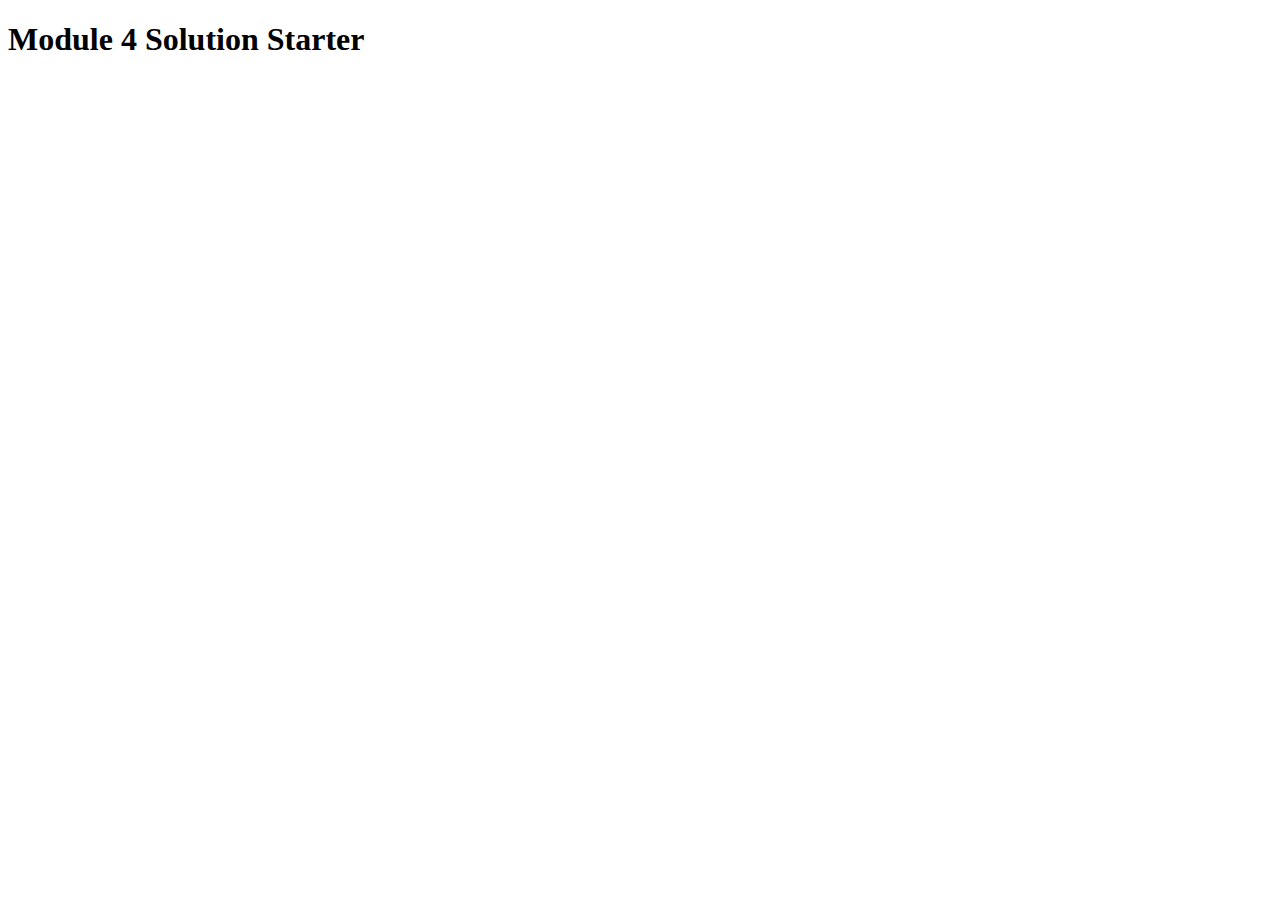
<file: module4-solution/index.html>
<!DOCTYPE html>
<html>

<head>
    <meta charset="utf-8">
    <title>Module 4 Solution Starter</title>
    <script src="SpeakHello.js"></script>
    <script src="SpeakGoodBye.js"></script>
    <script src="script.js"></script>
</head>

<body>
    <h1>Module 4 Solution Starter</h1>
</body>

</html>
</file>
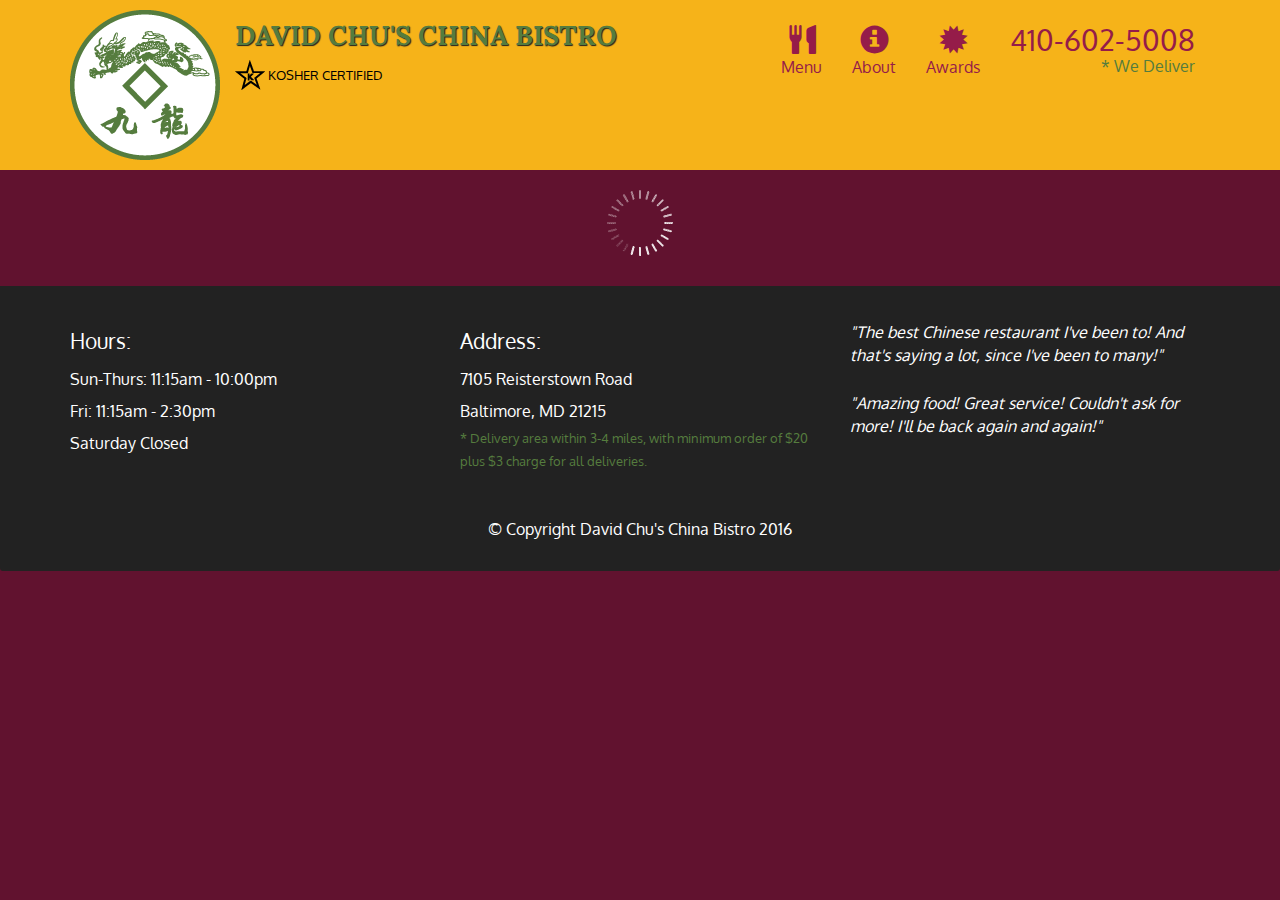
<file: module5-solution/index.html>
<!doctype html>
<html lang="en">

<head>
    <meta charset="utf-8">
    <meta http-equiv="X-UA-Compatible" content="IE=edge">
    <meta name="viewport" content="width=device-width, initial-scale=1">
    <title>David Chu's China Bistro</title>
    <link rel="stylesheet" href="css/bootstrap.min.css">
    <link rel="stylesheet" href="css/styles.css">
    <link href='https://fonts.googleapis.com/css?family=Oxygen:400,300,700' rel='stylesheet' type='text/css'>
    <link href='https://fonts.googleapis.com/css?family=Lora' rel='stylesheet' type='text/css'>
</head>

<body>
    <header>
        <nav id="header-nav" class="navbar navbar-default">
            <div class="container">
                <div class="navbar-header">
                    <a href="index.html" class="pull-left visible-md visible-lg">
                        <div id="logo-img" alt="Logo image"></div>
                    </a>

                    <div class="navbar-brand">
                        <a href="index.html">
                            <h1>David Chu's China Bistro</h1>
                        </a>
                        <p>
                            <img src="images/star-k-logo.png" alt="Kosher certification">
                            <span>Kosher Certified</span>
                        </p>
                    </div>

                    <button id="navbarToggle" type="button" class="navbar-toggle collapsed" data-toggle="collapse" data-target="#collapsable-nav" aria-expanded="false">
            <span class="sr-only">Toggle navigation</span>
            <span class="icon-bar"></span>
            <span class="icon-bar"></span>
            <span class="icon-bar"></span>
          </button>
                </div>

                <div id="collapsable-nav" class="collapse navbar-collapse">
                    <ul id="nav-list" class="nav navbar-nav navbar-right">
                        <li id="navHomeButton" class="visible-xs active">
                            <a href="index.html">
                                <span class="glyphicon glyphicon-home"></span> Home</a>
                        </li>
                        <li id="navMenuButton">
                            <a href="#" onclick="$dc.loadMenuCategories();">
                                <span class="glyphicon glyphicon-cutlery"></span><br class="hidden-xs"> Menu</a>
                        </li>
                        <li>
                            <a href="#">
                                <span class="glyphicon glyphicon-info-sign"></span><br class="hidden-xs"> About</a>
                        </li>
                        <li>
                            <a href="#">
                                <span class="glyphicon glyphicon-certificate"></span><br class="hidden-xs"> Awards</a>
                        </li>
                        <li id="phone" class="hidden-xs">
                            <a href="tel:410-602-5008">
                                <span>410-602-5008</span></a>
                            <div>* We Deliver</div>
                        </li>
                    </ul>
                    <!-- #nav-list -->
                </div>
                <!-- .collapse .navbar-collapse -->
            </div>
            <!-- .container -->
        </nav>
        <!-- #header-nav -->
    </header>

    <div id="call-btn" class="visible-xs">
        <a class="btn" href="tel:410-602-5008">
            <span class="glyphicon glyphicon-earphone"></span> 410-602-5008
        </a>
    </div>
    <div id="xs-deliver" class="text-center visible-xs">* We Deliver</div>

    <div id="main-content" class="container"></div>

    <footer class="panel-footer">
        <div class="container">
            <div class="row">
                <section id="hours" class="col-sm-4">
                    <span>Hours:</span><br> Sun-Thurs: 11:15am - 10:00pm<br> Fri: 11:15am - 2:30pm<br> Saturday Closed
                    <hr class="visible-xs">
                </section>
                <section id="address" class="col-sm-4">
                    <span>Address:</span><br> 7105 Reisterstown Road<br> Baltimore, MD 21215
                    <p>* Delivery area within 3-4 miles, with minimum order of $20 plus $3 charge for all deliveries.</p>
                    <hr class="visible-xs">
                </section>
                <section id="testimonials" class="col-sm-4">
                    <p>"The best Chinese restaurant I've been to! And that's saying a lot, since I've been to many!"</p>
                    <p>"Amazing food! Great service! Couldn't ask for more! I'll be back again and again!"</p>
                </section>
            </div>
            <div class="text-center">&copy; Copyright David Chu's China Bistro 2016</div>
        </div>
    </footer>

    <!-- jQuery (Bootstrap JS plugins depend on it) -->
    <script src="js/jquery-2.1.4.min.js"></script>
    <script src="js/bootstrap.min.js"></script>
    <script src="js/ajax-utils.js"></script>
    <script src="js/script.js"></script>
</body>

</html>
</file>
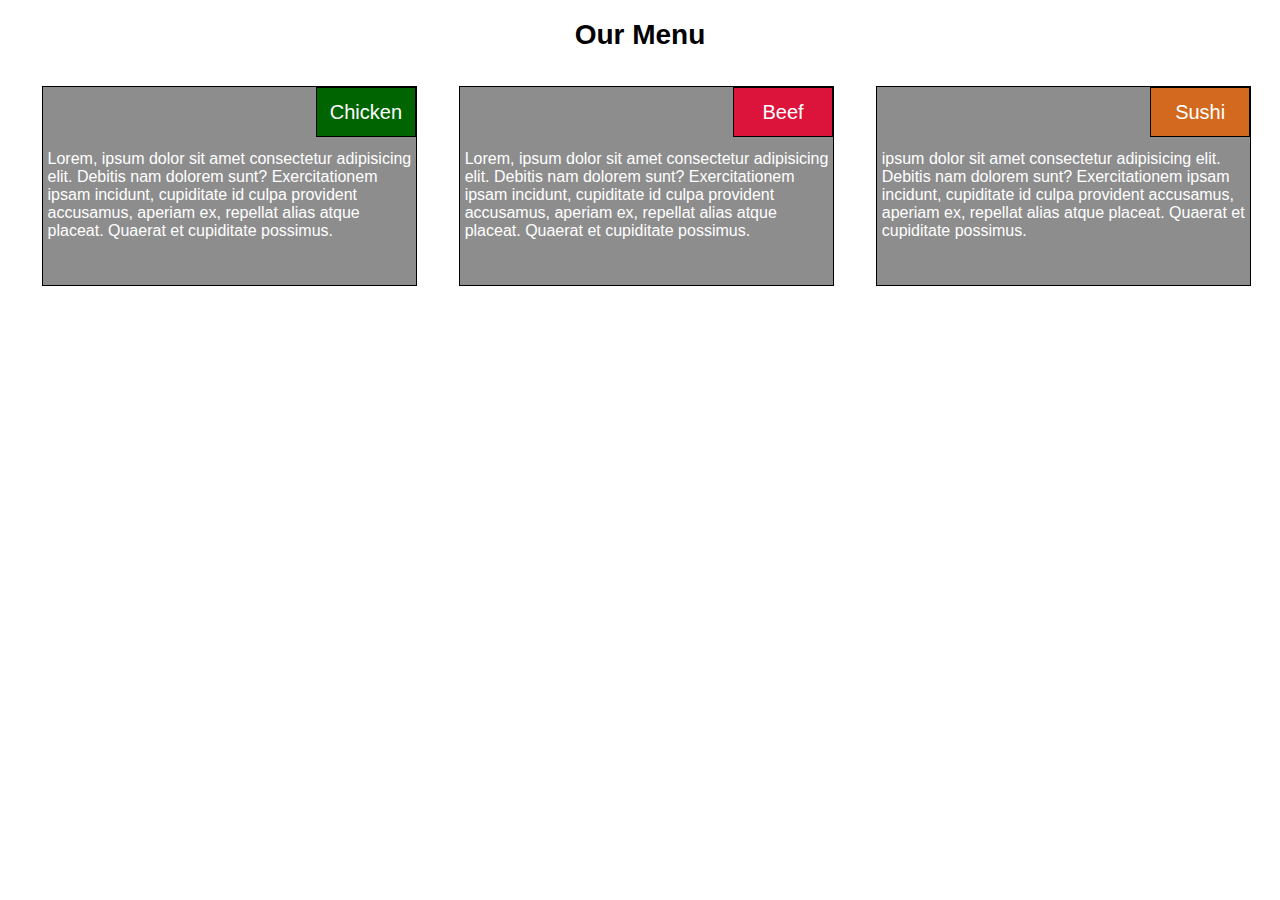
<file: module2-solution/html/index.html>
<!DOCTYPE html>
<html lang="en">

<head>
    <meta charset="UTF-8">
    <meta http-equiv="X-UA-Compatible" content="IE=edge">
    <meta name="viewport" content="width=device-width, initial-scale=1.0">
    <link rel="stylesheet" href="../css/styles.css">
    <title>Assignment Solution for Module 2</title>
</head>

<body>
    <h1>Our Menu</h1>
    <div class="row">
        <div class="column-lg-4 column-md-6 column-sm-12">
            <p><span id="sushi">Sushi</span><br>ipsum dolor sit amet consectetur adipisicing elit. Debitis nam dolorem
                sunt? Exercitationem ipsam
                incidunt, cupiditate id culpa provident accusamus, aperiam ex, repellat alias atque placeat. Quaerat et
                cupiditate possimus.</p>
        </div>
        <div class="column-lg-4 column-md-6 column-sm-12">
            <p><span id="beef">Beef</span><br>Lorem, ipsum dolor sit amet consectetur adipisicing elit. Debitis nam
                dolorem sunt? Exercitationem ipsam
                incidunt, cupiditate id culpa provident accusamus, aperiam ex, repellat alias atque placeat. Quaerat et
                cupiditate possimus.</p>
        </div>
        <div class="column-lg-4 column-md-6 column-sm-12 para3">
            <p class="para3"><span id="chicken">Chicken</span><br>Lorem, ipsum dolor sit amet consectetur adipisicing
                elit. Debitis nam dolorem sunt? Exercitationem ipsam
                incidunt, cupiditate id culpa provident accusamus, aperiam ex, repellat alias atque placeat. Quaerat et
                cupiditate possimus.</p>
        </div>
    </div>
</body>

</html>
</file>
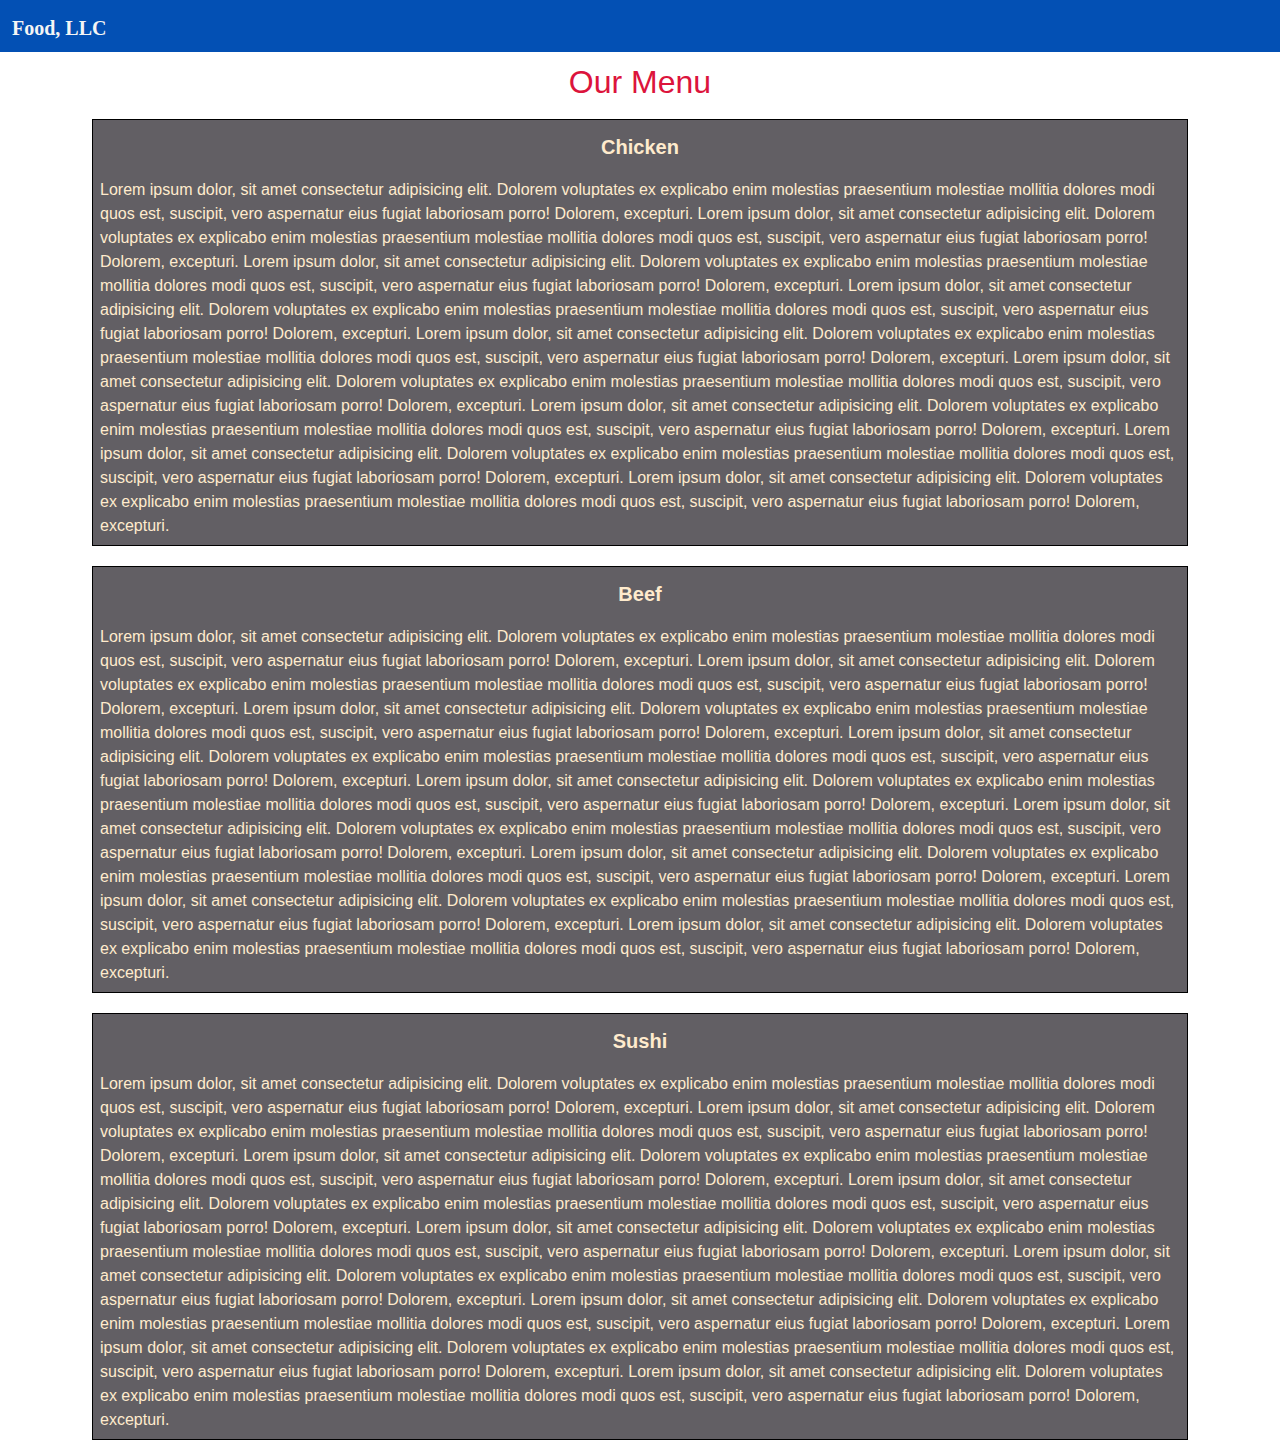
<file: module3-solution/html/index.html>
<!DOCTYPE html>
<html lang="en">

<head>
    <meta charset="UTF-8">
    <meta http-equiv="X-UA-Compatible" content="IE=edge">
    <meta name="viewport" content="width=device-width, initial-scale=1.0">
    <link rel="stylesheet" href="../bootstrap/css/bootstrap.min.css">
    <link rel="stylesheet" href="../css/styles.css">
    <title>Assignment Solution for Module 3</title>
</head>

<body>
    <nav class="navbar navbar-expand-xxl navbar-light main">
        <div class="container-fluid">
            <a class="navbar-brand nav-name" href="#">Food, LLC</a>
            <button class="navbar-toggler mobile" type="button" data-bs-toggle="collapse" data-bs-target="#navbarSupportedContent" aria-controls="navbarSupportedContent" aria-expanded="false" aria-label="Toggle navigation">
                <span class="navbar-toggler-icon"></span>
            </button>
        </div>
        <div class="navbar-collapse mobile" id="navbarSupportedContent">
            <ul class="navbar-nav me-auto mb-2 mb-lg-0 ">
                <li class="nav-item">
                    <a class="nav-link active nav-li" aria-current="page" href="#">Chicken</a>
                </li>
                <li class="nav-item">
                    <a class="nav-link active nav-li" aria-current="page" href="#">Beef</a>
                </li>
                <li class="nav-item">
                    <a class="nav-link active nav-li" aria-current="page" href="#">Sushi</a>
                </li>
            </ul>
        </div>
        <div class="container">
            <h2 class="text-center">Our Menu</h2>
            <div class="food col-xs-12">
                <p class="foodname">Chicken</p>Lorem ipsum dolor, sit amet consectetur adipisicing elit. Dolorem voluptates ex explicabo enim molestias praesentium molestiae mollitia dolores modi quos est, suscipit, vero aspernatur eius fugiat laboriosam porro! Dolorem,
                excepturi. Lorem ipsum dolor, sit amet consectetur adipisicing elit. Dolorem voluptates ex explicabo enim molestias praesentium molestiae mollitia dolores modi quos est, suscipit, vero aspernatur eius fugiat laboriosam porro! Dolorem,
                excepturi. Lorem ipsum dolor, sit amet consectetur adipisicing elit. Dolorem voluptates ex explicabo enim molestias praesentium molestiae mollitia dolores modi quos est, suscipit, vero aspernatur eius fugiat laboriosam porro! Dolorem,
                excepturi. Lorem ipsum dolor, sit amet consectetur adipisicing elit. Dolorem voluptates ex explicabo enim molestias praesentium molestiae mollitia dolores modi quos est, suscipit, vero aspernatur eius fugiat laboriosam porro! Dolorem,
                excepturi. Lorem ipsum dolor, sit amet consectetur adipisicing elit. Dolorem voluptates ex explicabo enim molestias praesentium molestiae mollitia dolores modi quos est, suscipit, vero aspernatur eius fugiat laboriosam porro! Dolorem,
                excepturi. Lorem ipsum dolor, sit amet consectetur adipisicing elit. Dolorem voluptates ex explicabo enim molestias praesentium molestiae mollitia dolores modi quos est, suscipit, vero aspernatur eius fugiat laboriosam porro! Dolorem,
                excepturi. Lorem ipsum dolor, sit amet consectetur adipisicing elit. Dolorem voluptates ex explicabo enim molestias praesentium molestiae mollitia dolores modi quos est, suscipit, vero aspernatur eius fugiat laboriosam porro! Dolorem,
                excepturi. Lorem ipsum dolor, sit amet consectetur adipisicing elit. Dolorem voluptates ex explicabo enim molestias praesentium molestiae mollitia dolores modi quos est, suscipit, vero aspernatur eius fugiat laboriosam porro! Dolorem,
                excepturi. Lorem ipsum dolor, sit amet consectetur adipisicing elit. Dolorem voluptates ex explicabo enim molestias praesentium molestiae mollitia dolores modi quos est, suscipit, vero aspernatur eius fugiat laboriosam porro! Dolorem,
                excepturi.
            </div>
            <div class="food col-xs-12">
                <p class="foodname">Beef</p>Lorem ipsum dolor, sit amet consectetur adipisicing elit. Dolorem voluptates ex explicabo enim molestias praesentium molestiae mollitia dolores modi quos est, suscipit, vero aspernatur eius fugiat laboriosam porro! Dolorem, excepturi.
                Lorem ipsum dolor, sit amet consectetur adipisicing elit. Dolorem voluptates ex explicabo enim molestias praesentium molestiae mollitia dolores modi quos est, suscipit, vero aspernatur eius fugiat laboriosam porro! Dolorem, excepturi.
                Lorem ipsum dolor, sit amet consectetur adipisicing elit. Dolorem voluptates ex explicabo enim molestias praesentium molestiae mollitia dolores modi quos est, suscipit, vero aspernatur eius fugiat laboriosam porro! Dolorem, excepturi.
                Lorem ipsum dolor, sit amet consectetur adipisicing elit. Dolorem voluptates ex explicabo enim molestias praesentium molestiae mollitia dolores modi quos est, suscipit, vero aspernatur eius fugiat laboriosam porro! Dolorem, excepturi.
                Lorem ipsum dolor, sit amet consectetur adipisicing elit. Dolorem voluptates ex explicabo enim molestias praesentium molestiae mollitia dolores modi quos est, suscipit, vero aspernatur eius fugiat laboriosam porro! Dolorem, excepturi.
                Lorem ipsum dolor, sit amet consectetur adipisicing elit. Dolorem voluptates ex explicabo enim molestias praesentium molestiae mollitia dolores modi quos est, suscipit, vero aspernatur eius fugiat laboriosam porro! Dolorem, excepturi.
                Lorem ipsum dolor, sit amet consectetur adipisicing elit. Dolorem voluptates ex explicabo enim molestias praesentium molestiae mollitia dolores modi quos est, suscipit, vero aspernatur eius fugiat laboriosam porro! Dolorem, excepturi.
                Lorem ipsum dolor, sit amet consectetur adipisicing elit. Dolorem voluptates ex explicabo enim molestias praesentium molestiae mollitia dolores modi quos est, suscipit, vero aspernatur eius fugiat laboriosam porro! Dolorem, excepturi.
                Lorem ipsum dolor, sit amet consectetur adipisicing elit. Dolorem voluptates ex explicabo enim molestias praesentium molestiae mollitia dolores modi quos est, suscipit, vero aspernatur eius fugiat laboriosam porro! Dolorem, excepturi.</div>
            <div class="food col-xs-12">
                <p class="foodname">Sushi</p>Lorem ipsum dolor, sit amet consectetur adipisicing elit. Dolorem voluptates ex explicabo enim molestias praesentium molestiae mollitia dolores modi quos est, suscipit, vero aspernatur eius fugiat laboriosam porro! Dolorem, excepturi.
                Lorem ipsum dolor, sit amet consectetur adipisicing elit. Dolorem voluptates ex explicabo enim molestias praesentium molestiae mollitia dolores modi quos est, suscipit, vero aspernatur eius fugiat laboriosam porro! Dolorem, excepturi.
                Lorem ipsum dolor, sit amet consectetur adipisicing elit. Dolorem voluptates ex explicabo enim molestias praesentium molestiae mollitia dolores modi quos est, suscipit, vero aspernatur eius fugiat laboriosam porro! Dolorem, excepturi.
                Lorem ipsum dolor, sit amet consectetur adipisicing elit. Dolorem voluptates ex explicabo enim molestias praesentium molestiae mollitia dolores modi quos est, suscipit, vero aspernatur eius fugiat laboriosam porro! Dolorem, excepturi.
                Lorem ipsum dolor, sit amet consectetur adipisicing elit. Dolorem voluptates ex explicabo enim molestias praesentium molestiae mollitia dolores modi quos est, suscipit, vero aspernatur eius fugiat laboriosam porro! Dolorem, excepturi.
                Lorem ipsum dolor, sit amet consectetur adipisicing elit. Dolorem voluptates ex explicabo enim molestias praesentium molestiae mollitia dolores modi quos est, suscipit, vero aspernatur eius fugiat laboriosam porro! Dolorem, excepturi.
                Lorem ipsum dolor, sit amet consectetur adipisicing elit. Dolorem voluptates ex explicabo enim molestias praesentium molestiae mollitia dolores modi quos est, suscipit, vero aspernatur eius fugiat laboriosam porro! Dolorem, excepturi.
                Lorem ipsum dolor, sit amet consectetur adipisicing elit. Dolorem voluptates ex explicabo enim molestias praesentium molestiae mollitia dolores modi quos est, suscipit, vero aspernatur eius fugiat laboriosam porro! Dolorem, excepturi.
                Lorem ipsum dolor, sit amet consectetur adipisicing elit. Dolorem voluptates ex explicabo enim molestias praesentium molestiae mollitia dolores modi quos est, suscipit, vero aspernatur eius fugiat laboriosam porro! Dolorem, excepturi.</div>
        </div>
    </nav>

</body>
<script src="../bootstrap/js/bootstrap.min.js"></script>

</html>
</file>
<file: module5-solution/css/styles.css>
body {
  font-size: 16px;
  color: #fff;
  background-color: #61122f;
  font-family: 'Oxygen', sans-serif;
}

/** HEADER **/
#header-nav {
  background-color: #f6b319;
  border-radius: 0;
  border: 0;
}

#logo-img {
  background: url('../images/restaurant-logo_large.png') no-repeat;
  width: 150px;
  height: 150px;
  margin: 10px 15px 10px 0;
}

.navbar-brand {
  padding-top: 25px;
}
.navbar-brand h1 { /* Restaurant name */
  font-family: 'Lora', serif;
  color: #557c3e;
  font-size: 1.5em;
  text-transform: uppercase;
  font-weight: bold;
  text-shadow: 1px 1px 1px #222;
  margin-top: 0;
  margin-bottom: 0;
  line-height: .75;
}
.navbar-brand a:hover, .navbar-brand a:focus {
  text-decoration: none;
}
.navbar-brand p { /* Kosher cert */
  color: #000;
  text-transform: uppercase;
  font-size: .7em;
  margin-top: 15px;
}
.navbar-brand p span { /* Star-K */
  vertical-align: middle;
}

#nav-list {
  margin-top: 10px;
}
#nav-list a {
  color: #951C49;
  text-align: center;
}
#nav-list a:hover {
  background: #E7E7E7;
}
#nav-list a span {
  font-size: 1.8em;
}

#phone {
  margin-top: 5px;
}
#phone a { /* Phone number */
  text-align: right;
  padding-bottom: 0;
}
#phone div { /* We Deliver */
  color: #557c3e;
  text-align: right;
  padding-right: 15px;
}

.navbar-header button.navbar-toggle, .navbar-header .icon-bar {
  border: 1px solid #61122f;
}
.navbar-header button.navbar-toggle {
  clear: both;
  margin-top: -30px;
}
/* END HEADER */

/* FOOTER */
.panel-footer {
  margin-top: 30px;
  padding-top: 35px;
  padding-bottom: 30px;
  background-color: #222;
  border-top: 0;
}
.panel-footer div.row {
  margin-bottom: 35px;
}
#hours, #address {
  line-height: 2;
}
#hours > span, #address > span {
  font-size: 1.3em;
}
#address p {
  color: #557c3e;
  font-size: .8em;
  line-height: 1.8;
}
#testimonials {
  font-style: italic;
}
#testimonials p:nth-child(2) {
  margin-top: 25px;
}
/* END FOOTER */



/* HOME PAGE */
.container .jumbotron {
  box-shadow: 0 0 50px #3F0C1F;
  border: 2px solid #3F0C1F;
}

#menu-tile, #specials-tile, #map-tile {
  height: 250px;
  width: 100%;
  margin-bottom: 15px;
  position: relative;
  border: 2px solid #3F0C1F;
  overflow: hidden;
}
#menu-tile:hover, #specials-tile:hover, #map-tile:hover {
  box-shadow: 0 1px 5px 1px #cccccc;
}
#menu-tile {
  background: url('../images/menu-tile.jpg') no-repeat;
  background-position: center;
}
#specials-tile {
  background: url('../images/specials-tile.jpg') no-repeat;
  background-position: center;
}
#menu-tile span, #specials-tile span, #map-tile span {
  position: absolute;
  bottom: 0;
  right: 0;
  width: 100%;
  text-align: center;
  font-size: 1.6em;
  text-transform: uppercase;
  background-color: #000;
  color: #fff;
  opacity: .8;
}
/* END HOME PAGE */

/* MENU CATEGORIES PAGE */
.category-tile { 
  position: relative;
  border: 2px solid #3F0C1F;
  overflow: hidden;
  width: 200px;
  height: 200px;
  margin: 0 auto 15px;
}
.category-tile span {
  position: absolute;
  bottom: 0;
  right: 0;
  width: 100%;
  text-align: center;
  font-size: 1.2em;
  text-transform: uppercase;
  background-color: #000;
  color: #fff;
  opacity: .8;
}
.category-tile:hover {
  box-shadow: 0 1px 5px 1px #cccccc;
}

#menu-categories-title + div {
  margin-bottom: 50px;
}
/* END MENU CATEGORIES PAGE */

/* SINGLE CATEGORY PAGE */
.menu-item-tile {
  margin-bottom: 25px;
}
.menu-item-tile hr {
  width: 80%;
}
.menu-item-tile .menu-item-price {
  font-size: 1.1em;
  text-align: right;
  margin-top: -15px;
  margin-right: -15px;
}
.menu-item-tile .menu-item-price span {
  font-size: .6em;
}
.menu-item-photo {
  position: relative;
  border: 2px solid #3F0C1F; 
  overflow: hidden;
  padding: 0;
  margin-right: -15px;
  margin-left: auto;
  margin-bottom: 20px;
  max-width: 250px;
}
.menu-item-photo div {
  position: absolute;
  bottom: 0;
  right: 0;
  width: 80px;
  background-color: #557c3e;
  text-align: center;
}
.menu-item-description {
  padding-right: 30px;
}
h3.menu-item-title {
  margin: 0 0 10px;
}
.menu-item-details {
  font-size: .9em;
  font-style: italic;
}
/* END SINGLE CATEGORY PAGE */


/********** Large devices only **********/
@media (min-width: 1200px) {
  .container .jumbotron {
    background: url('../images/jumbotron_1200.jpg') no-repeat;
    height: 675px;
  }
}

/********** Medium devices only **********/
@media (min-width: 992px) and (max-width: 1199px) {
  /* Header */
  #logo-img {
    background: url('../images/restaurant-logo_medium.png') no-repeat;
    width: 100px;
    height: 100px;
    margin: 5px 5px 5px 0;
  }
  /* End Header */

  /* Home Page */
  .container .jumbotron {
    background: url('../images/jumbotron_992.jpg') no-repeat;
    height: 558px;
  }
  /* End Home Page */
}

/********** Small devices only **********/
@media (min-width: 768px) and (max-width: 991px) {
  /* Home Page */
  .container .jumbotron {
    background: url('../images/jumbotron_768.jpg') no-repeat;
    height: 432px;
  }
  /* End Home Page */
}

/********** Extra small devices only **********/
@media (max-width: 767px) {
  /* Header */
  .navbar-brand {
    padding-top: 10px;
    height: 80px;
  }
  .navbar-brand h1 { /* Restaurant name */
    padding-top: 10px;
    font-size: 5vw; /* 1vw = 1% of viewport width */
  }
  .navbar-brand p { /* Kosher cert */
    font-size: .6em;
    margin-top: 12px;
  }
  .navbar-brand p img { /* Star-K */
    height: 20px;
  }

  #collapsable-nav a { /* Collapsed nav menu text */
    font-size: 1.2em;
  }
  #collapsable-nav a span { /* Collapsed nav menu glyph */
    font-size: 1em;
    margin-right: 5px;
  }

  #call-btn > a {
    font-size: 1.5em;
    display: block;
    margin: 0 20px;
    padding: 10px;
    border: 2px solid #fff;
    background-color: #f6b319;
    color: #951c49;
  }
  #xs-deliver {
    margin-top: 5px;
    font-size: .7em;
    letter-spacing: .1em;
    text-transform: uppercase;
  }
  /* End Header */

  /* Footer */
  .panel-footer section {
    margin-bottom: 30px;
    text-align: center;
  }
  .panel-footer section:nth-child(3) {
    margin-bottom: 0; /* margin already exists on the whole row */
  }
  .panel-footer section hr {
    width: 50%;
  }
  /* End Footer */

  /* Home Page */
  .container .jumbotron {
    margin-top: 30px;
    padding: 0;
  }
  #menu-tile, #specials-tile {
    width: 360px;
    margin: 0 auto 15px;
  }

  .menu-item-photo {
    margin-right: auto;
  }
  .menu-item-tile .menu-item-price {
    text-align: center;
  }
  .menu-item-description {
    text-align: center;;
  }
}


/********** Super extra small devices Only :-) (e.g., iPhone 4) **********/
@media (max-width: 479px) {
  /* Header */
  .navbar-brand h1 { /* Restaurant name */
    padding-top: 5px;
    font-size: 6vw;
  }
  /* End Header */
  
  /* Home page */
  #menu-tile, #specials-tile {
    width: 280px;
    margin: 0 auto 15px;
  }

  .col-xxs-12 {
    position: relative;
    min-height: 1px;
    padding-right: 15px;
    padding-left: 15px;
    float: left;
    width: 100%;
  }
}
</file>
<file: module2-solution/css/styles.css>
* {
    box-sizing: border-box;
    font-family: 'Franklin Gothic Medium', 'Arial Narrow', Arial, sans-serif;
}

h1 {
    text-align: center;
    font-size: 1.75em;
}

p {
    border: 1px solid black;
    background-color: #8d8d8d;
    width: 90%;
    height: 200px;
    margin-right: auto;
    margin-left: auto;
    color: white;
    text-align: left;
    padding-left: 5px ;
    padding-top: 45px;
    position: relative;
}

span {
        border: 1px solid black;
        font-size: 1.25em;
        position: absolute;
        top: 0px;
        right: 0px;
        width: 100px;
        height: 50px;
        text-align: center;
        padding-top: 13px;
}

#sushi {
        background-color: chocolate;
}

#beef {
        background-color: crimson;
}

#chicken{
        background-color: darkgreen;
}

.row {
        width: 100%;
}

@media (min-width: 992px) {

    .column-lg-4 {
                    float: right;
                    width: 33%;
                }
}

@media (min-width: 768px) and (max-width: 991px) {

    .column-md-6 {
                    float: right;
                    width: 50%;
                }

    .para3 {
                    width: 100%;

                }
}

@media (max-width: 767px) {

    .column-sm-12 {
                float: right;
                width: 100%;
            }
}
</file>
<file: module3-solution/css/styles.css>
* {
    font-family: Verdana, Geneva, Tahoma, sans-serif;
    color: blanchedalmond;
}

.nav-name {
    color: whitesmoke !important;
    font-family: Georgia, 'Times New Roman', Times, serif;
    font-weight: bolder;
}

.main {
    background-color: rgb(3, 80, 180);
    height: 52px;
}

.nav-li {
    background-color: crimson;
    text-align: center;
    border: 1px solid black;
    margin-bottom: 1px;
}

h2 {
    margin-left: auto;
    margin-right: auto;
    margin-top: 15px;
    color: crimson;
}

.food {
    background-color: rgb(98, 95, 100);
    padding: 7px;
    margin: 10px;
    border: 1px solid black;
}

.foodname {
    text-align: center;
    margin-top: 5px;
    font-weight: bold;
    font-size: 20px;
}

@media(min-width:768px) {
    .mobile {
        display: none;
    }
}
</file>
